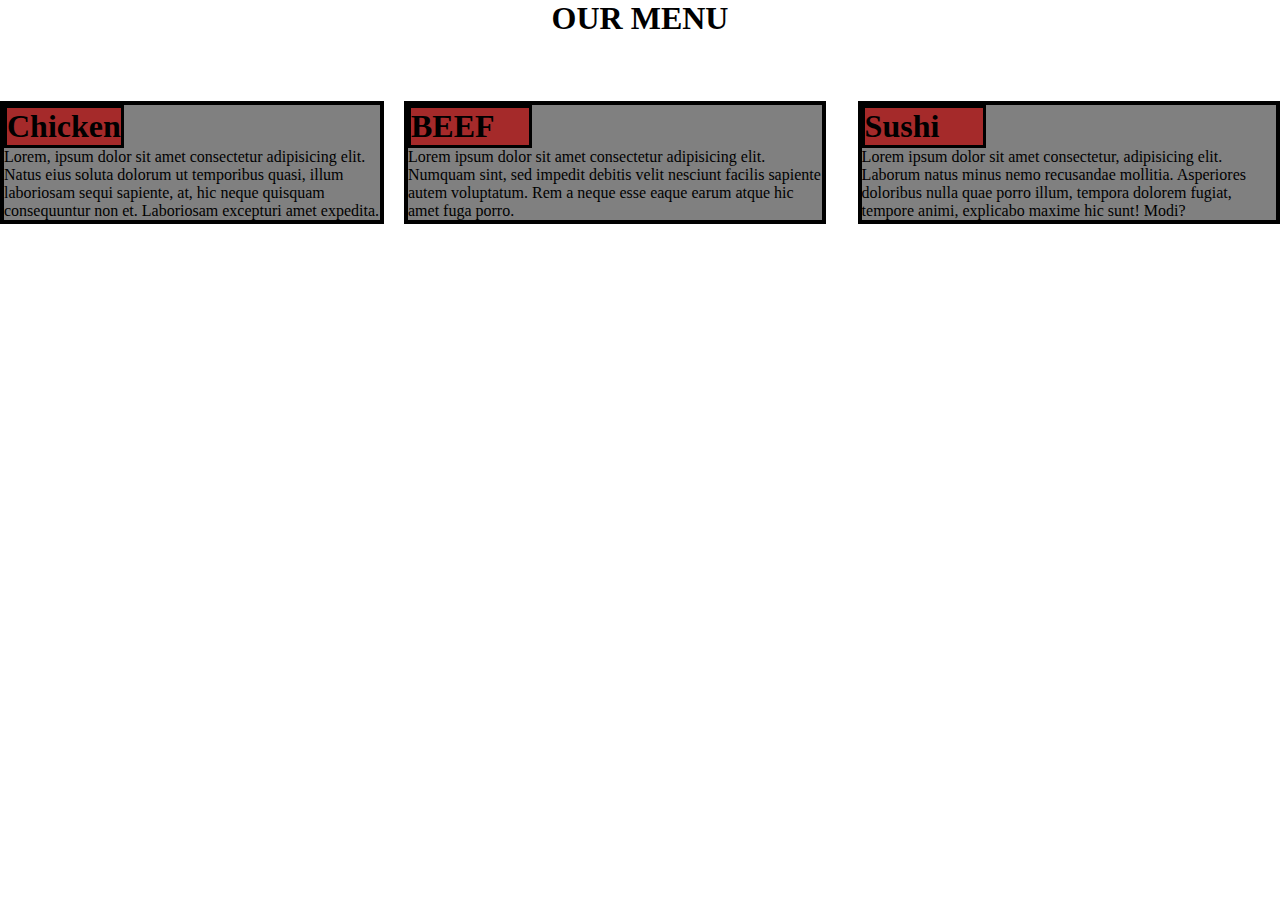
<file: index.html>
<!DOCTYPE html>
<html lang="en">
<head>
    <meta charset="UTF-8">
    <meta http-equiv="X-UA-Compatible" content="IE=edge">
    <meta name="viewport" content="width=device-width, initial-scale=1.0">
    <title>Document</title>
    <link rel="stylesheet" href="mod.css">
</head>
<body>
    <h1 class="mainheader">OUR MENU</h1>
    <div class="body">
        <div class="first">
            <h1 class="header1">Chicken</h1>
            <p>
                Lorem, ipsum dolor sit amet consectetur adipisicing elit. Natus eius soluta dolorum ut temporibus quasi, illum 
                laboriosam sequi sapiente, at, hic neque quisquam consequuntur non et. Laboriosam excepturi amet expedita.</p></div>
        
           <div class="second">
            <h1 class="header2">Sushi</h1>
            <p>Lorem ipsum dolor sit amet consectetur, adipisicing elit. Laborum natus minus nemo recusandae mollitia. Asperiores doloribus
                 nulla quae porro illum, tempora dolorem fugiat, tempore animi, explicabo maxime hic sunt! Modi?</p>
           </div>
           

            <div class="third">
                <h1 class="header3">BEEF</h1>
                <p>Lorem ipsum dolor sit amet consectetur adipisicing elit. Numquam sint, sed impedit 
                   debitis velit nesciunt facilis sapiente autem voluptatum. Rem a neque esse eaque earum atque hic amet fuga porro.</p></div>
                 
    </div>
</body>
</html>
</file>
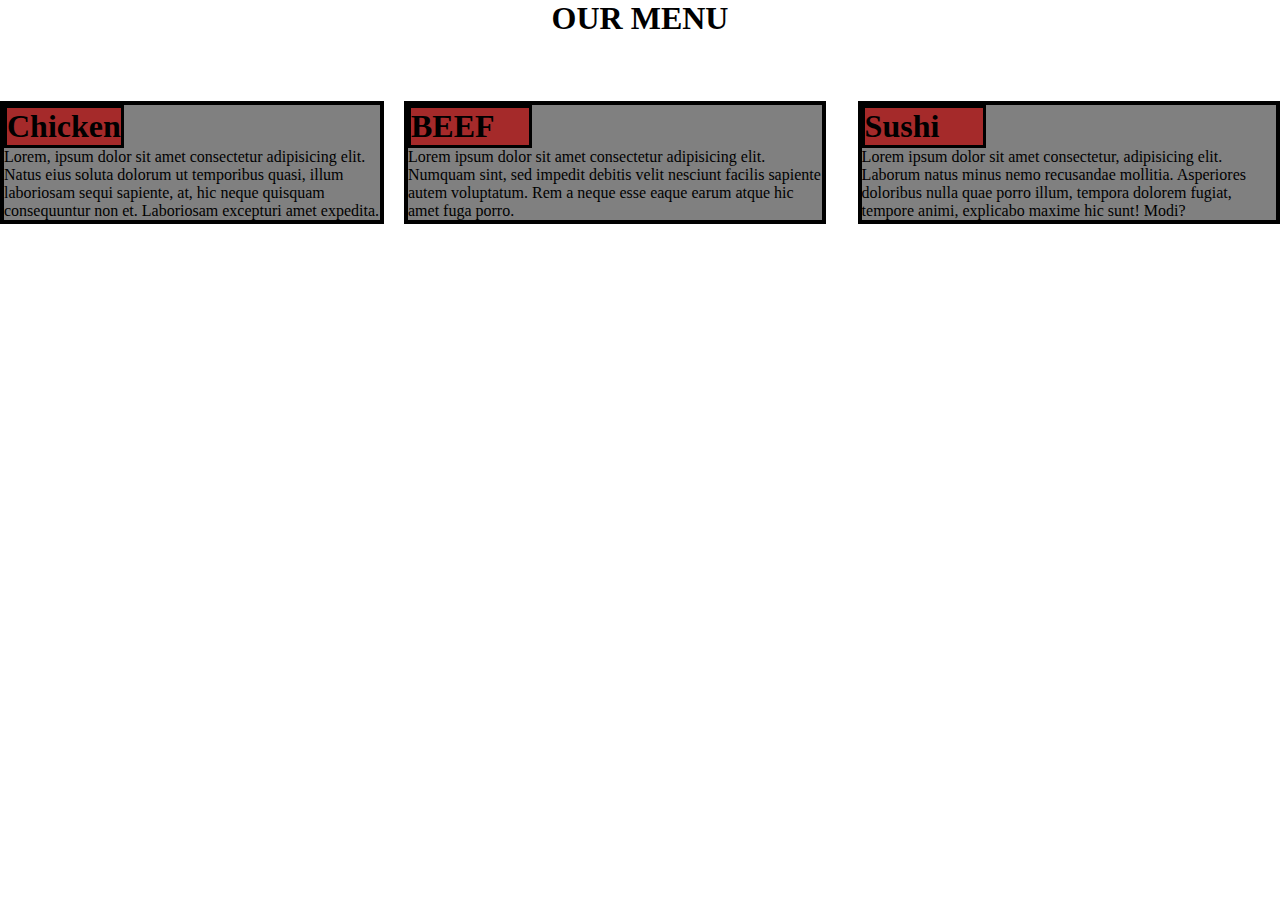
<file: mod.html>
<!DOCTYPE html>
<html lang="en">
<head>
    <meta charset="UTF-8">
    <meta http-equiv="X-UA-Compatible" content="IE=edge">
    <meta name="viewport" content="width=device-width, initial-scale=1.0">
    <title>Document</title>
    <link rel="stylesheet" href="mod.css">
</head>
<body>
    <h1 class="mainheader">OUR MENU</h1>
    <div class="body">
        <div class="first">
            <h1 class="header1">Chicken</h1>
            <p>
                Lorem, ipsum dolor sit amet consectetur adipisicing elit. Natus eius soluta dolorum ut temporibus quasi, illum 
                laboriosam sequi sapiente, at, hic neque quisquam consequuntur non et. Laboriosam excepturi amet expedita.</p></div>
        
           <div class="second">
            <h1 class="header2">Sushi</h1>
            <p>Lorem ipsum dolor sit amet consectetur, adipisicing elit. Laborum natus minus nemo recusandae mollitia. Asperiores doloribus
                 nulla quae porro illum, tempora dolorem fugiat, tempore animi, explicabo maxime hic sunt! Modi?</p>
           </div>
           

            <div class="third">
                <h1 class="header3">BEEF</h1>
                <p>Lorem ipsum dolor sit amet consectetur adipisicing elit. Numquam sint, sed impedit 
                   debitis velit nesciunt facilis sapiente autem voluptatum. Rem a neque esse eaque earum atque hic amet fuga porro.</p></div>
                 
    </div>
</body>
</html>
</file>
<file: mod.css>
*{
    margin: 0px;
    padding: 0px;
    box-sizing: border-box;
}
.first{
    border: 4px solid black;
    background-color: gray;
    float: left;
    width: 30%;

}
/* .p1{
    border: 4px solid black;
    background-color: gray;

} */
.second{
    border: 4px solid black;
    background-color: gray;
    float: right;
    width: 33%;
}
.third{
    border: 4px solid black;
    background-color: gray;
    width: 33%;
    float:left;
    margin-left: 20px;
}
.header1{
    background-color: brown;
    border: 3px solid black;
    width: 32%;
}
.header2{
    background-color: brown;
    border: 3px solid black;
    width: 30%;  
}
.header3{
    background-color: brown;
    border: 3px solid black;
    width: 30%;
}
.mainheader{
    text-align: center;
}
.body{
    margin-top: 5%;
}
@-ms-viewport{
    min-width: 1200px;


}
</file>
